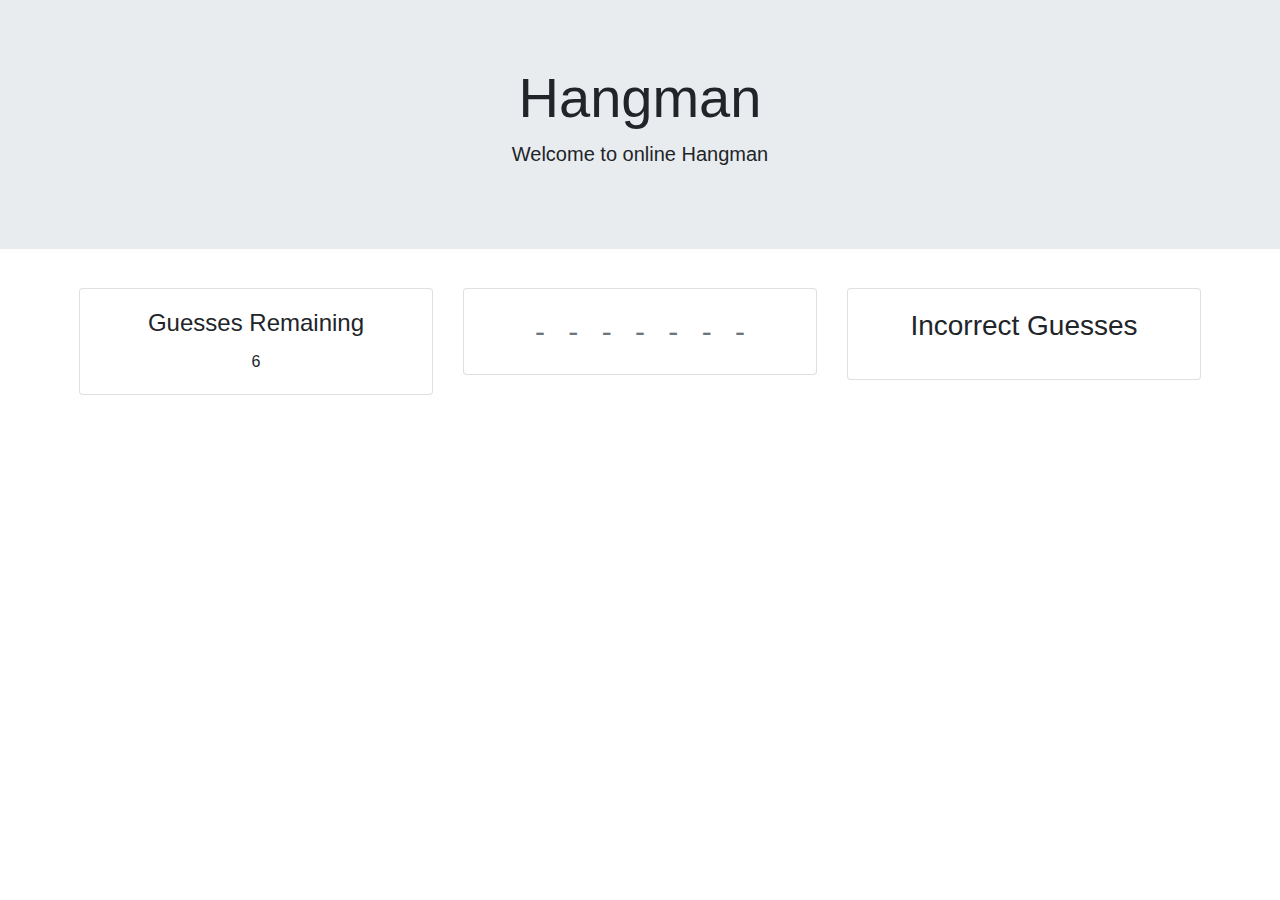
<file: HangMan/index.html>
<!doctype html>
<html lang="en">

<head>
  <!-- Required meta tags -->
  <meta charset="utf-8">
  <meta name="viewport" content="width=device-width, initial-scale=1, shrink-to-fit=no">

  <!-- Bootstrap CSS -->
  <link rel="stylesheet" href="https://stackpath.bootstrapcdn.com/bootstrap/4.3.1/css/bootstrap.min.css"
    integrity="sha384-ggOyR0iXCbMQv3Xipma34MD+dH/1fQ784/j6cY/iJTQUOhcWr7x9JvoRxT2MZw1T" crossorigin="anonymous">
    <link rel="stylesheet" href="style.css">

  <title>Hangman</title>
</head>

<body>
  <div class="jumbotron jumbotron-fluid">
    <div class="container">
      <h1 class="display-4 text-center">Hangman</h1>
      <p class="lead text-center">Welcome to online Hangman</p>
    </div>
  </div>

  <div class="container-fluid">

    <!--Start of first row-->

    <div class="row">
      <div class="col-md-4">
        <div class="card">
          <div class="card-body text-center">
            <h4 class= card-title>Guesses Remaining</h4>
            <div id="guesses-left">6</div>
          </div>
        </div>
      </div>

   
      <div class="col-md-4">
        <div class="card">
          <div class="card-body text-muted">
            <p id="answer" class="card-text hangman-text text-center">  - - - - - - -  </p>
            
          </div>
        </div>
      </div>
    

      <div class="col-md-4">
        <div class="card">
          <div class="card-body text-center">
            <h3>Incorrect Guesses</h5>
              <p id = "wrong-guess"></p>
          </div>
        </div>
      </div>
  




    <!--End of First Row-->
  </div>

  <!-- Optional JavaScript -->
  <!-- jQuery first, then Popper.js, then Bootstrap JS -->
  <script src="app.js"></script>
  <script src="https://code.jquery.com/jquery-3.3.1.slim.min.js"
    integrity="sha384-q8i/X+965DzO0rT7abK41JStQIAqVgRVzpbzo5smXKp4YfRvH+8abtTE1Pi6jizo"
    crossorigin="anonymous"></script>
  <script src="https://cdnjs.cloudflare.com/ajax/libs/popper.js/1.14.7/umd/popper.min.js"
    integrity="sha384-UO2eT0CpHqdSJQ6hJty5KVphtPhzWj9WO1clHTMGa3JDZwrnQq4sF86dIHNDz0W1"
    crossorigin="anonymous"></script>
  <script src="https://stackpath.bootstrapcdn.com/bootstrap/4.3.1/js/bootstrap.min.js"
    integrity="sha384-JjSmVgyd0p3pXB1rRibZUAYoIIy6OrQ6VrjIEaFf/nJGzIxFDsf4x0xIM+B07jRM"
    crossorigin="anonymous"></script>
</body>

</html>
</file>
<file: HangMan/style.css>
input{
  width:50%;
}

.card-text{
  font-size:30px;
}

.hangman-text{
  word-spacing: 15px;
}

.container-fluid{
  width:90vw;
  margin: 0 auto;
}
.card{
  margin: 2% auto;
}
</file>
